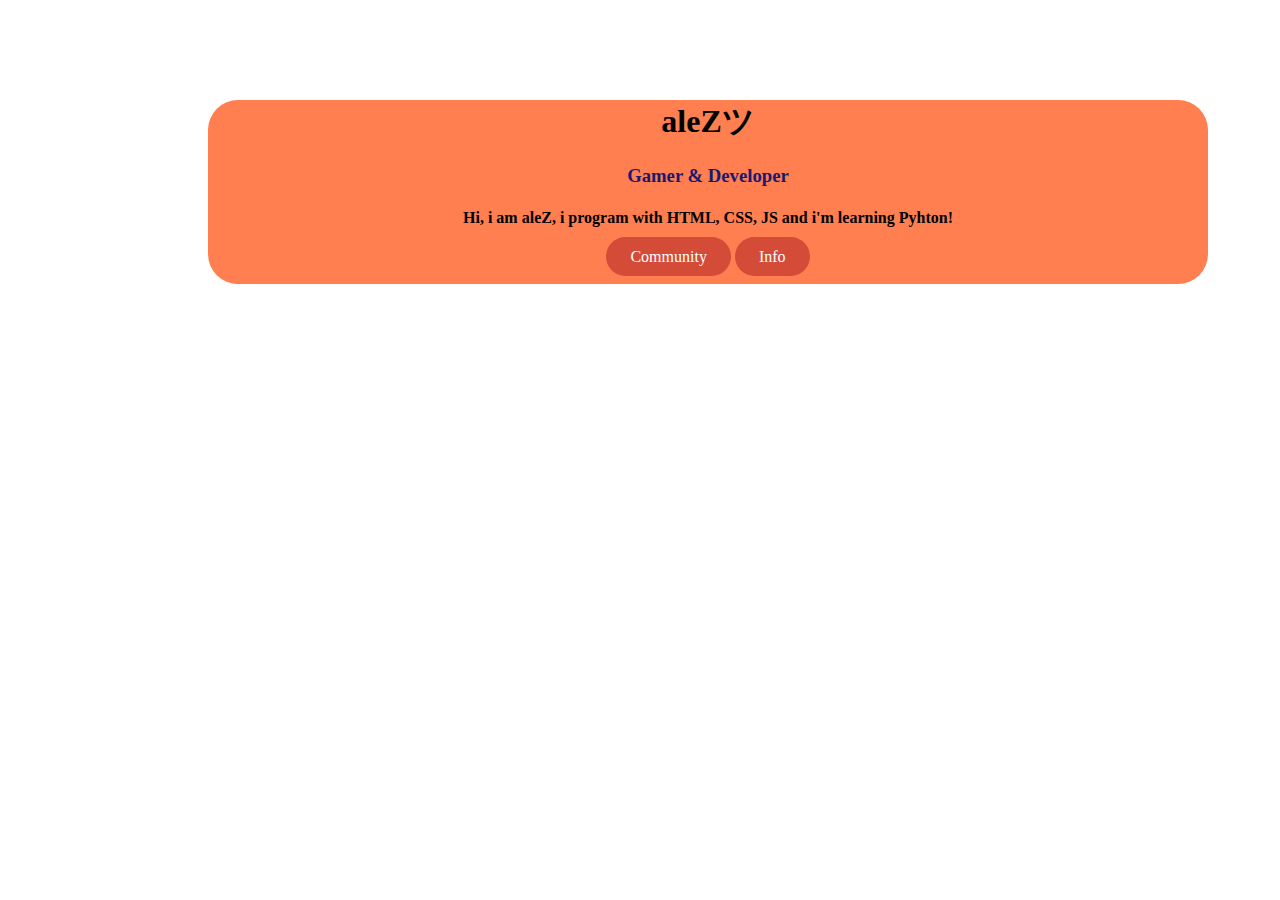
<file: index.html>
<!DOCTYPE html>
<html lang="en">
<head>
    <meta charset="UTF-8">
    <meta http-equiv="X-UA-Compatible" content="IE=edge">
    <meta name="viewport" content="width=device-width, initial-scale=1.0">
    <title>aleZ Website</title>
    <link rel="stylesheet" href="style.css" type="text/css">
</head>
<body>

    <div id="base">
      <h1 i>aleZツ</h1>
      <h3 id='info'>Gamer & Developer</h3>
      <h4>Hi, i am aleZ, i program with HTML, CSS, JS and i'm learning Pyhton!</h4>
        <a href="https://discord.gg/ruabs" class="bottone" target="_blank">Community</a>
        <a href="info.html" class="bottone2">Info</a>
        <br>
        <br>

      </div>
</body>
</html>
</file>
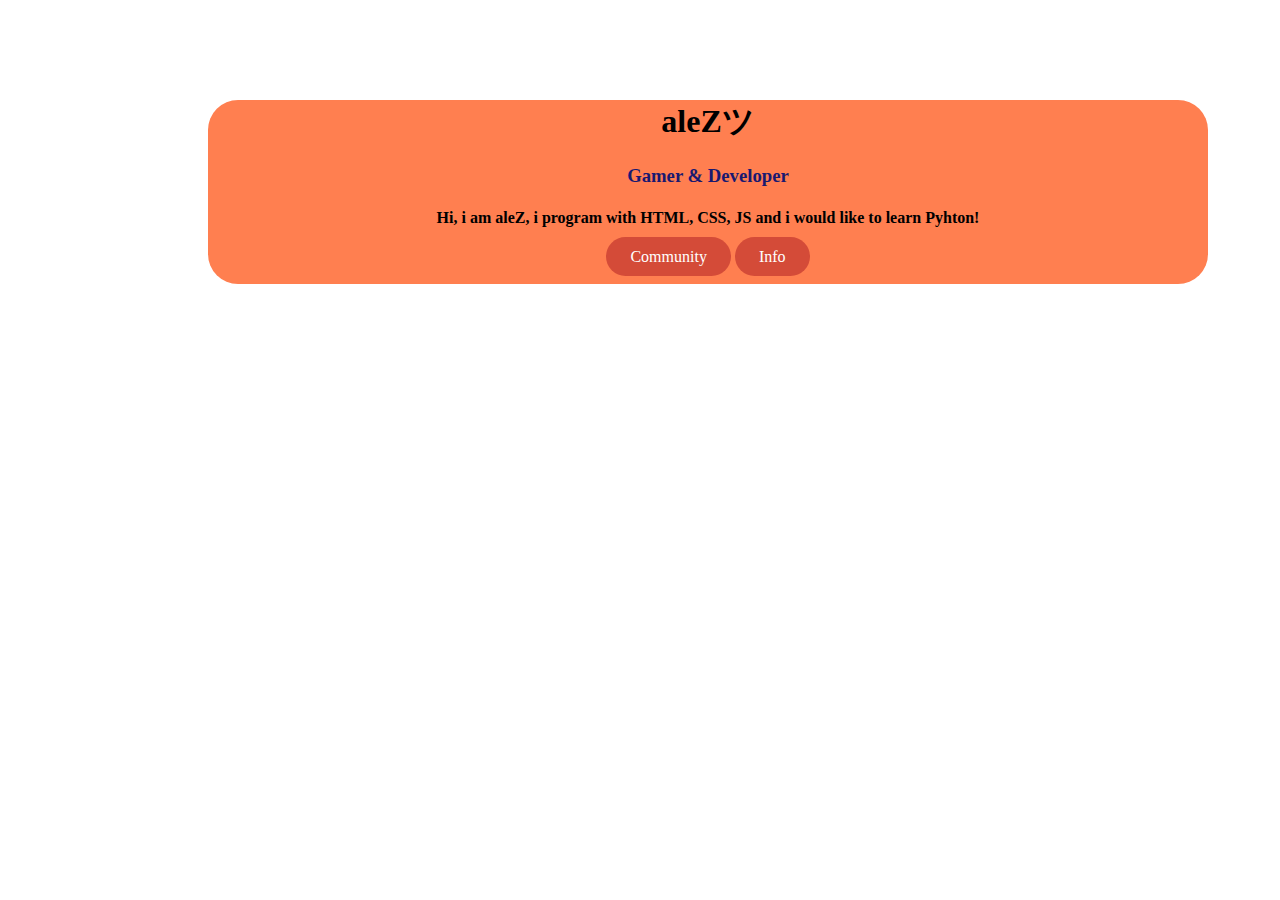
<file: main.html>
<!DOCTYPE html>
<html lang="en">
<head>
    <meta charset="UTF-8">
    <meta http-equiv="X-UA-Compatible" content="IE=edge">
    <meta name="viewport" content="width=device-width, initial-scale=1.0">
    <title>aleZ Website</title>
    <link rel="stylesheet" href="style.css" type="text/css">
</head>
<body>

    <div id="base">
      <h1 i>aleZツ</h1>
      <h3 id='info'>Gamer & Developer</h3>
      <h4>Hi, i am aleZ, i program with HTML, CSS, JS and i would like to learn Pyhton!</h4>
        <a href="https://discord.gg/YgcFCGZXbh" class="bottone" target="_blank">Community</a>
        <a href="info.html" class="bottone2">Info</a>
        <br>
        <br>

      </div>
</body>
</html>
</file>
<file: style.css>
#base {
  margin-top: 100px;
  width: 1000px;
  height: 100%;
  margin-left: 200px;
  text-align: center;
  background-color: #FF7F50;
  border-radius: 30px;


}

body {
  background-image: url(https://th.bing.com/th/id/OIP.uF67C15XN8Heem2-LjEERQHaEK?w=321&h=180&c=7&r=0&o=5&pid=1.7);
  background-repeat: no-repeat;
background-position: 0 0;
-moz-background-size: cover;
-webkit-background-size: cover;
background-size: cover;
}

a.bottone {
  color: #fff; /* colore del testo */
  text-decoration: none; /* eliminare la sottolineatura del testo */
  background: rgb(212,75,56); /* sfondo del bottone */
  padding: .7em 1.5em; /* padding dal testo dal bordo del bottone */
  outline: none; /*  eliminare bordo*/
  border-radius: 40px;
}
a.bottone:hover { background: rgb(232,95,76); } /* cambio dello sfondo al passagio del mouse */
a.bottone:active { background: rgb(152,15,0); } /* cambiare lo sfondo al premere bottone   */

a.bottone2 {
  color: #fff; /* colore del testo */
  text-decoration: none; /* eliminare la sottolineatura del testo */
  background: rgb(212,75,56); /* sfondo del bottone */
  padding: .7em 1.5em; /* padding dal testo dal bordo del bottone */
  outline: none; /*  eliminare bordo*/
  border-radius: 40px;
}
a.bottone2:hover { background: rgb(232,95,76); } /* cambio dello sfondo al passagio del mouse */
a.bottone2:active { background: rgb(152,15,0); } /* cambiare lo sfondo al premere bottone   */



#info {
  color: #191970;
}
</file>
